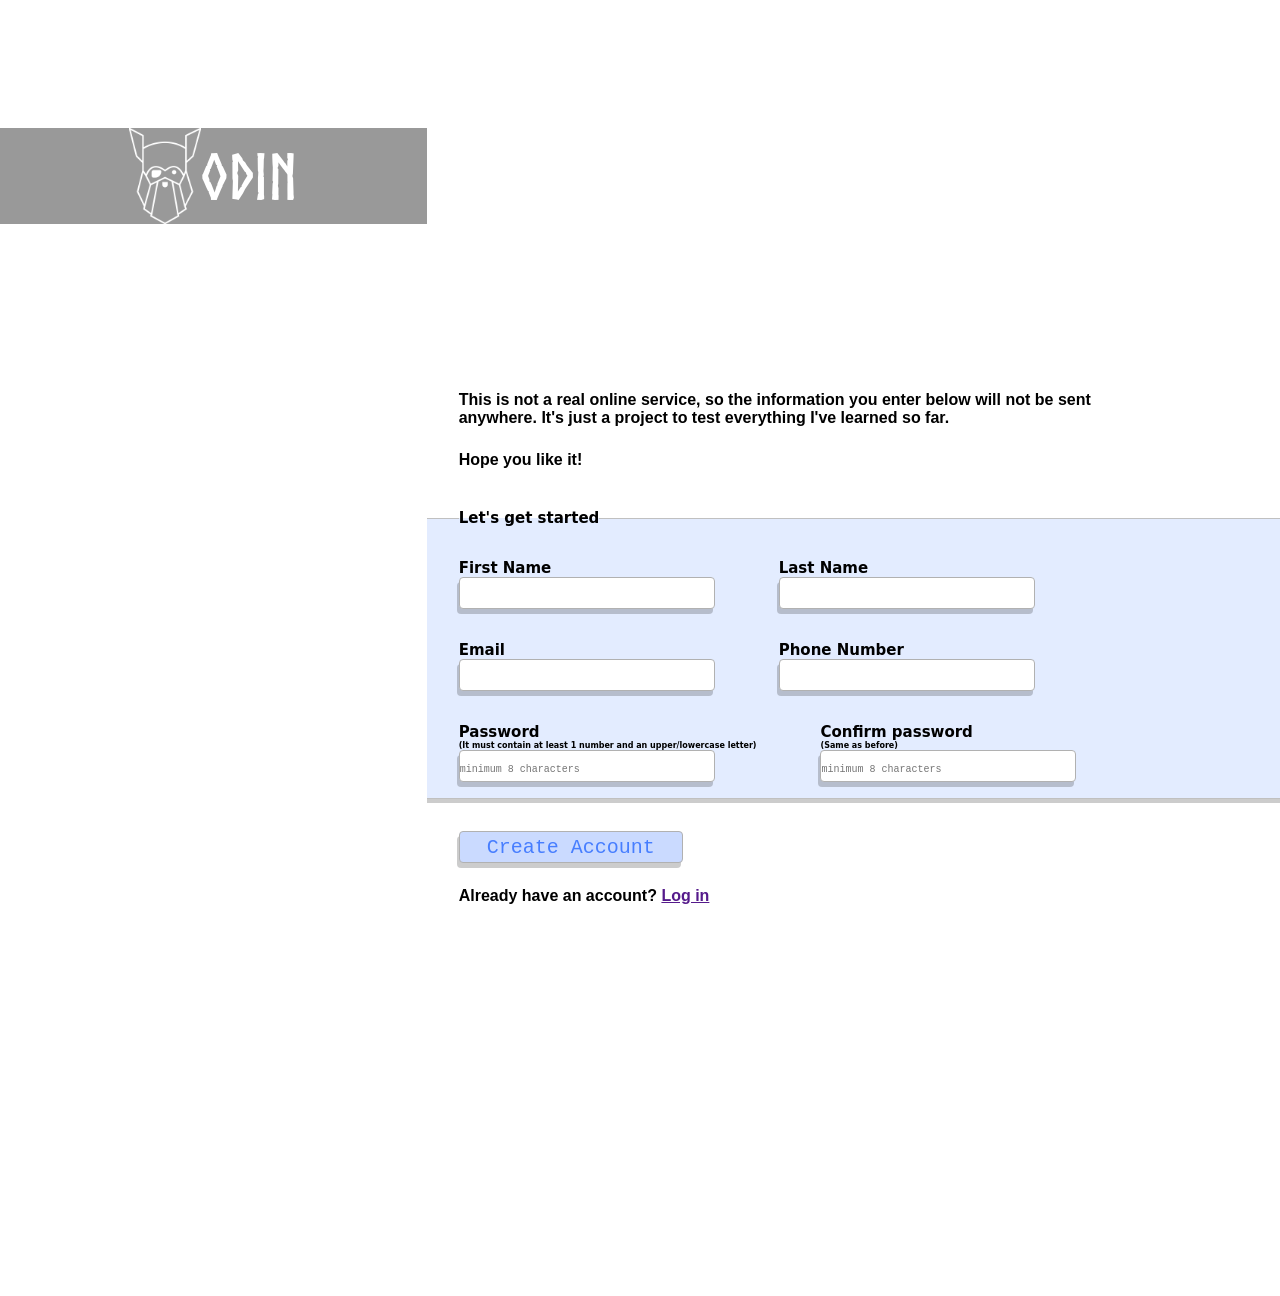
<file: index.html>
<!DOCTYPE html>
<html lang="en">
<head>
    <meta charset="UTF-8">
    <meta name="viewport" content="width=device-width, initial-scale=1.0">
    <link rel="stylesheet" href="style.css">
    <title>Document</title>
</head>
<body>
    <header>
        <div class="title">
            <img src="images/odin-lined.png" alt="odin-lined">
            <h1>ODIN</h1>
        </div>
        <div class="photo-owner">
            <h3>Photo by Yoksel Zok in Unsplash</h3>
        </div>
    </header>
    <form action="#" method="get">
        <div class="introduction">
            <p>This is not a real online service, so the 
                information you enter below will not be sent anywhere.
                It's just a project to test everything I've learned so far. 
            </p>
            <p>Hope you like it!</p>
        </div>
        <fieldset>
            <legend>Let's get started</legend>
            <div class="user-first-name">
                <label for="first-name">First Name</label>
                <input type="text" id="first-name" 
                name="user-first-name" required maxlength="20">
            </div>
            <div class="user-last-name">
                <label for="last-name">Last Name</label>
                <input type="text" id="last-name" 
                name="user-last-name" required maxlength="20">
            </div>
            <div class="user-email">
                <label for="email">Email</label>
                <input type="email" id="email" 
                name="user-email" required>
            </div>
            <div class="user-phone-num">
                <label for="phone-num">Phone Number</label>
                <input type="tel" id="phone-num" 
                name="user-phone-num" required>
            </div>
            <div class="user-password">
                <label for="password">Password <span>(It must contain at least 1 number and an upper/lowercase letter)</span></label>
                <input type="password" id="password" 
                name="user-password" 
                pattern="(?=.*\d)(?=.*[a-z])(?=.*[A-Z]).{8,}"
                placeholder="minimum 8 characters" required>
            </div>
            <div class="user-confirm-password">
                <label for="confirm-password">Confirm password<span>(Same as before)</span></label>
                <input type="password" id="confirm-password" 
                name="user-confirm-password"
                pattern="(?=.*\d)(?=.*[A-Z]).{8,}"
                placeholder="minimum 8 characters" required>
            </div>
        </fieldset>
        <div class="submit">
            <button type="submit">Create Account</button>
        </div>
        <div class="log-in">
            <p>Already have an account? <a href="">Log in</a></p>
        </div>
    </form>
</body>
</html>
</file>
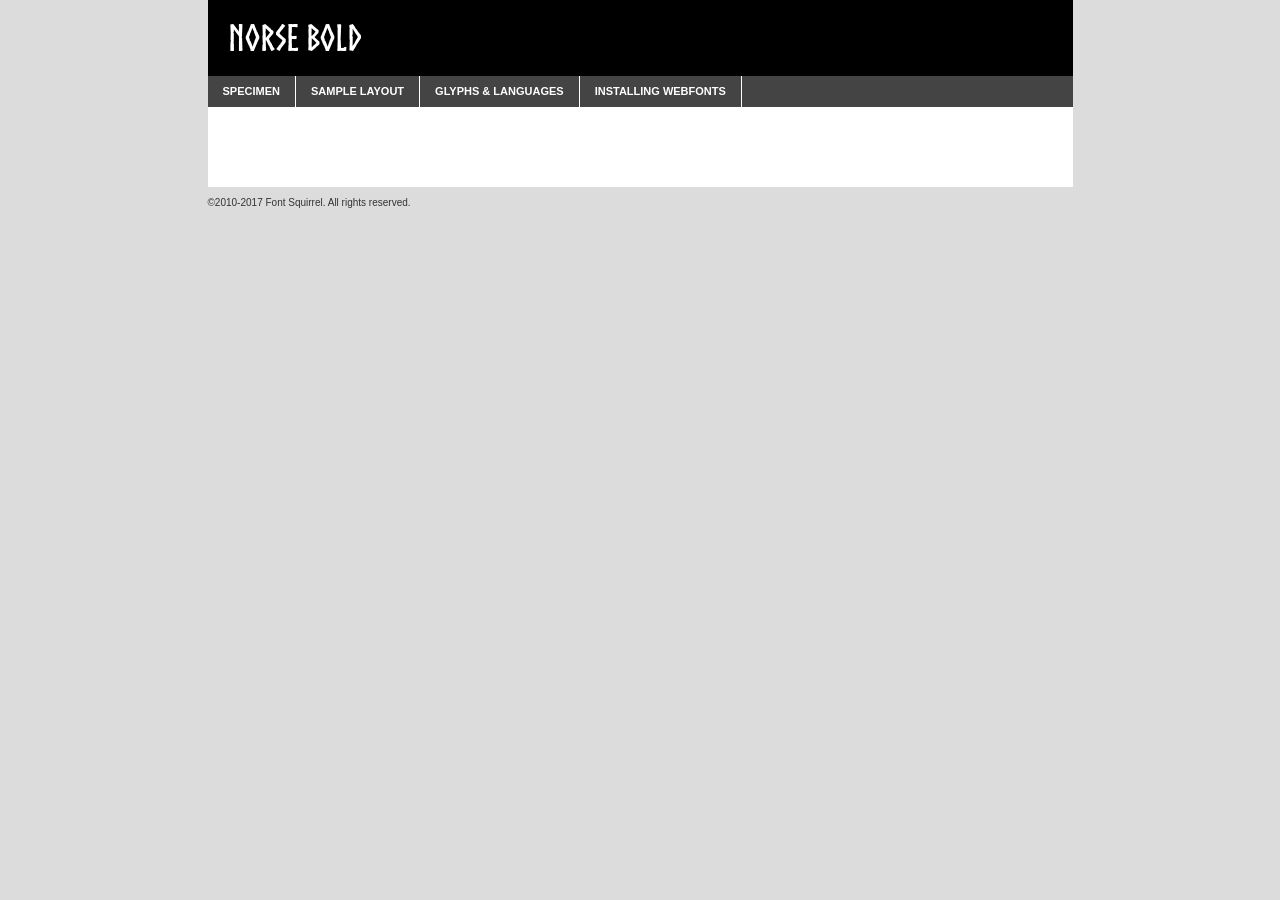
<file: fonts/norse-bold-kit/norse-bold-demo.html>
<!DOCTYPE html PUBLIC "-//W3C//DTD XHTML 1.0 Transitional//EN"
        "http://www.w3.org/TR/xhtml1/DTD/xhtml1-transitional.dtd">

<html xmlns="http://www.w3.org/1999/xhtml" xml:lang="en" lang="en">
<head>
    <meta http-equiv="Content-Type" content="text/html; charset=utf-8"/>
    <script src="http://ajax.googleapis.com/ajax/libs/jquery/1.7.2/jquery.min.js" type="text/javascript" charset="utf-8"></script>
    <script type="text/javascript">
		(function($) {
			$.fn.easyTabs = function(option) {
				var param = jQuery.extend({ fadeSpeed: 'fast', defaultContent: 1, activeClass: 'active' }, option);
				$(this).each(function() {
					var thisId = '#' + this.id;
					if ( param.defaultContent == '' )
					{
						param.defaultContent = 1;
					}
					if ( typeof param.defaultContent == 'number' )
					{
						var defaultTab = $(thisId + ' .tabs li:eq(' + (param.defaultContent - 1) + ') a').attr('href').substr(1);
					}
					else
					{
						var defaultTab = param.defaultContent;
					}
					$(thisId + ' .tabs li a').each(function() {
						var tabToHide = $(this).attr('href').substr(1);
						$('#' + tabToHide).addClass('easytabs-tab-content');
					});
					hideAll();
					changeContent(defaultTab);

					function hideAll() {$(thisId + ' .easytabs-tab-content').hide();}

					function changeContent(tabId)
					{
						hideAll();
						$(thisId + ' .tabs li').removeClass(param.activeClass);
						$(thisId + ' .tabs li a[href=#' + tabId + ']').closest('li').addClass(param.activeClass);
						if ( param.fadeSpeed != 'none' )
						{
							$(thisId + ' #' + tabId).fadeIn(param.fadeSpeed);
						}
						else
						{
							$(thisId + ' #' + tabId).show();
						}
					}

					$(thisId + ' .tabs li').click(function() {
						var tabId = $(this).find('a').attr('href').substr(1);
						changeContent(tabId);
						return false;
					});
				});
			}
		})(jQuery);
    </script>
    <link rel="stylesheet" href="specimen_files/specimen_stylesheet.css" type="text/css" charset="utf-8"/>
    <link rel="stylesheet" href="stylesheet.css" type="text/css" charset="utf-8"/>

    <style type="text/css">
        		body {
			font-family: 'norsebold';
        		}

            </style>

    <title>Norse Bold Specimen</title>


    <script type="text/javascript" charset="utf-8">
		$(document).ready(function() {
			$('#container').easyTabs({ defaultContent: 1 });
		});
    </script>
</head>

<body>
<div id="container">
    <div id="header">
		Norse Bold    </div>
    <ul class="tabs">
        <li><a href="#specimen">Specimen</a></li>
        <li><a href="#layout">Sample Layout</a></li>
		        <li><a href="#glyphs">Glyphs &amp; Languages</a></li>
        <li><a href="#installing">Installing Webfonts</a></li>

    </ul>

    <div id="main_content">


        <div id="specimen">

            <div class="section">
                <div class="grid12 firstcol">
                    <div class="huge">AaBb</div>
                </div>
            </div>

            <div class="section">
                <div class="glyph_range">A&#x200B;B&#x200b;C&#x200b;D&#x200b;E&#x200b;F&#x200b;G&#x200b;H&#x200b;I&#x200b;J&#x200b;K&#x200b;L&#x200b;M&#x200b;N&#x200b;O&#x200b;P&#x200b;Q&#x200b;R&#x200b;S&#x200b;T&#x200b;U&#x200b;V&#x200b;W&#x200b;X&#x200b;Y&#x200b;Z&#x200b;a&#x200b;b&#x200b;c&#x200b;d&#x200b;e&#x200b;f&#x200b;g&#x200b;h&#x200b;i&#x200b;j&#x200b;k&#x200b;l&#x200b;m&#x200b;n&#x200b;o&#x200b;p&#x200b;q&#x200b;r&#x200b;s&#x200b;t&#x200b;u&#x200b;v&#x200b;w&#x200b;x&#x200b;y&#x200b;z&#x200b;1&#x200b;2&#x200b;3&#x200b;4&#x200b;5&#x200b;6&#x200b;7&#x200b;8&#x200b;9&#x200b;0&#x200b;&amp;&#x200b;.&#x200b;,&#x200b;?&#x200b;!&#x200b;&#64;&#x200b;(&#x200b;)&#x200b;#&#x200b;$&#x200b;%&#x200b;*&#x200b;+&#x200b;-&#x200b;=&#x200b;:&#x200b;;</div>
            </div>
            <div class="section">
                <div class="grid12 firstcol">
                    <table class="sample_table">
                        <tr>
                            <td>10</td>
                            <td class="size10">abcdefghijklmnopqrstuvwxyzABCDEFGHIJKLMNOPQRSTUVWXYZ0123456789abcdefghijklmnopqrstuvwxyzABCDEFGHIJKLMNOPQRSTUVWXYZ0123456789abcdefghijklmnopqrstuvwxyzABCDEFGHIJKLMNOPQRSTUVWXYZ</td>
                        </tr>
                        <tr>
                            <td>11</td>
                            <td class="size11">abcdefghijklmnopqrstuvwxyzABCDEFGHIJKLMNOPQRSTUVWXYZ0123456789abcdefghijklmnopqrstuvwxyzABCDEFGHIJKLMNOPQRSTUVWXYZ0123456789abcdefghijklmnopqrstuvwxyzABCDEFGHIJKLMNOPQRSTUVWXYZ</td>
                        </tr>
                        <tr>
                            <td>12</td>
                            <td class="size12">abcdefghijklmnopqrstuvwxyzABCDEFGHIJKLMNOPQRSTUVWXYZ0123456789abcdefghijklmnopqrstuvwxyzABCDEFGHIJKLMNOPQRSTUVWXYZ0123456789abcdefghijklmnopqrstuvwxyzABCDEFGHIJKLMNOPQRSTUVWXYZ</td>
                        </tr>
                        <tr>
                            <td>13</td>
                            <td class="size13">abcdefghijklmnopqrstuvwxyzABCDEFGHIJKLMNOPQRSTUVWXYZ0123456789abcdefghijklmnopqrstuvwxyzABCDEFGHIJKLMNOPQRSTUVWXYZ0123456789abcdefghijklmnopqrstuvwxyzABCDEFGHIJKLMNOPQRSTUVWXYZ</td>
                        </tr>
                        <tr>
                            <td>14</td>
                            <td class="size14">abcdefghijklmnopqrstuvwxyzABCDEFGHIJKLMNOPQRSTUVWXYZ0123456789abcdefghijklmnopqrstuvwxyzABCDEFGHIJKLMNOPQRSTUVWXYZ0123456789abcdefghijklmnopqrstuvwxyzABCDEFGHIJKLMNOPQRSTUVWXYZ</td>
                        </tr>
                        <tr>
                            <td>16</td>
                            <td class="size16">abcdefghijklmnopqrstuvwxyzABCDEFGHIJKLMNOPQRSTUVWXYZ0123456789abcdefghijklmnopqrstuvwxyzABCDEFGHIJKLMNOPQRSTUVWXYZ</td>
                        </tr>
                        <tr>
                            <td>18</td>
                            <td class="size18">abcdefghijklmnopqrstuvwxyzABCDEFGHIJKLMNOPQRSTUVWXYZ0123456789abcdefghijklmnopqrstuvwxyzABCDEFGHIJKLMNOPQRSTUVWXYZ</td>
                        </tr>
                        <tr>
                            <td>20</td>
                            <td class="size20">abcdefghijklmnopqrstuvwxyzABCDEFGHIJKLMNOPQRSTUVWXYZ0123456789abcdefghijklmnopqrstuvwxyzABCDEFGHIJKLMNOPQRSTUVWXYZ</td>
                        </tr>
                        <tr>
                            <td>24</td>
                            <td class="size24">abcdefghijklmnopqrstuvwxyzABCDEFGHIJKLMNOPQRSTUVWXYZ0123456789abcdefghijklmnopqrstuvwxyzABCDEFGHIJKLMNOPQRSTUVWXYZ</td>
                        </tr>
                        <tr>
                            <td>30</td>
                            <td class="size30">abcdefghijklmnopqrstuvwxyzABCDEFGHIJKLMNOPQRSTUVWXYZ0123456789abcdefghijklmnopqrstuvwxyzABCDEFGHIJKLMNOPQRSTUVWXYZ</td>
                        </tr>
                        <tr>
                            <td>36</td>
                            <td class="size36">abcdefghijklmnopqrstuvwxyzABCDEFGHIJKLMNOPQRSTUVWXYZ0123456789abcdefghijklmnopqrstuvwxyzABCDEFGHIJKLMNOPQRSTUVWXYZ</td>
                        </tr>
                        <tr>
                            <td>48</td>
                            <td class="size48">abcdefghijklmnopqrstuvwxyzABCDEFGHIJKLMNOPQRSTUVWXYZ0123456789abcdefghijklmnopqrstuvwxyzABCDEFGHIJKLMNOPQRSTUVWXYZ</td>
                        </tr>
                        <tr>
                            <td>60</td>
                            <td class="size60">abcdefghijklmnopqrstuvwxyzABCDEFGHIJKLMNOPQRSTUVWXYZ0123456789abcdefghijklmnopqrstuvwxyzABCDEFGHIJKLMNOPQRSTUVWXYZ</td>
                        </tr>
                        <tr>
                            <td>72</td>
                            <td class="size72">abcdefghijklmnopqrstuvwxyzABCDEFGHIJKLMNOPQRSTUVWXYZ0123456789abcdefghijklmnopqrstuvwxyzABCDEFGHIJKLMNOPQRSTUVWXYZ</td>
                        </tr>
                        <tr>
                            <td>90</td>
                            <td class="size90">abcdefghijklmnopqrstuvwxyzABCDEFGHIJKLMNOPQRSTUVWXYZ0123456789abcdefghijklmnopqrstuvwxyzABCDEFGHIJKLMNOPQRSTUVWXYZ</td>
                        </tr>
                    </table>

                </div>

            </div>


            <div class="section" id="bodycomparison">


                <div id="xheight">
                    <div class="fontbody">&#x25FC;&#x25FC;&#x25FC;&#x25FC;&#x25FC;&#x25FC;&#x25FC;&#x25FC;&#x25FC;&#x25FC;&#x25FC;&#x25FC;&#x25FC;&#x25FC;&#x25FC;&#x25FC;&#x25FC;&#x25FC;&#x25FC;&#x25FC;&#x25FC;&#x25FC;&#x25FC;&#x25FC;&#x25FC;&#x25FC;&#x25FC;&#x25FC;&#x25FC;&#x25FC;&#x25FC;&#x25FC;&#x25FC;&#x25FC;&#x25FC;&#x25FC;&#x25FC;&#x25FC;&#x25FC;&#x25FC;&#x25FC;&#x25FC;&#x25FC;&#x25FC;&#x25FC;&#x25FC;&#x25FC;&#x25FC;&#x25FC;&#x25FC;&#x25FC;&#x25FC;&#x25FC;&#x25FC;&#x25FC;&#x25FC;&#x25FC;&#x25FC;&#x25FC;&#x25FC;&#x25FC;&#x25FC;&#x25FC;&#x25FC;&#x25FC;&#x25FC;&#x25FC;&#x25FC;&#x25FC;&#x25FC;&#x25FC;&#x25FC;&#x25FC;&#x25FC;&#x25FC;&#x25FC;&#x25FC;&#x25FC;&#x25FC;&#x25FC;&#x25FC;&#x25FC;&#x25FC;&#x25FC;&#x25FC;&#x25FC;&#x25FC;&#x25FC;&#x25FC;&#x25FC;&#x25FC;&#x25FC;&#x25FC;&#x25FC;&#x25FC;&#x25FC;&#x25FC;&#x25FC;&#x25FC;body</div>
                    <div class="arialbody">body</div>
                    <div class="verdanabody">body</div>
                    <div class="georgiabody">body</div>
                </div>
                <div class="fontbody" style="z-index:1">
                    body<span>Norse Bold</span>
                </div>
                <div class="arialbody" style="z-index:1">
                    body<span>Arial</span>
                </div>
                <div class="verdanabody" style="z-index:1">
                    body<span>Verdana</span>
                </div>
                <div class="georgiabody" style="z-index:1">
                    body<span>Georgia</span>
                </div>


            </div>


            <div class="section psample psample_row1" id="">

                <div class="grid2 firstcol">
                    <p class="size10"><span>10.</span>Aenean lacinia bibendum nulla sed consectetur. Fusce dapibus, tellus ac cursus commodo, tortor mauris condimentum nibh, ut fermentum massa justo sit amet risus. Nullam id dolor id nibh ultricies vehicula ut id elit. Cum sociis natoque penatibus et magnis dis parturient montes, nascetur ridiculus mus. Nulla vitae elit libero, a pharetra augue.</p>

                </div>
                <div class="grid3">
                    <p class="size11"><span>11.</span>Aenean lacinia bibendum nulla sed consectetur. Fusce dapibus, tellus ac cursus commodo, tortor mauris condimentum nibh, ut fermentum massa justo sit amet risus. Nullam id dolor id nibh ultricies vehicula ut id elit. Cum sociis natoque penatibus et magnis dis parturient montes, nascetur ridiculus mus. Nulla vitae elit libero, a pharetra augue.</p>

                </div>
                <div class="grid3">
                    <p class="size12"><span>12.</span>Aenean lacinia bibendum nulla sed consectetur. Fusce dapibus, tellus ac cursus commodo, tortor mauris condimentum nibh, ut fermentum massa justo sit amet risus. Nullam id dolor id nibh ultricies vehicula ut id elit. Cum sociis natoque penatibus et magnis dis parturient montes, nascetur ridiculus mus. Nulla vitae elit libero, a pharetra augue.</p>

                </div>
                <div class="grid4">
                    <p class="size13"><span>13.</span>Aenean lacinia bibendum nulla sed consectetur. Fusce dapibus, tellus ac cursus commodo, tortor mauris condimentum nibh, ut fermentum massa justo sit amet risus. Nullam id dolor id nibh ultricies vehicula ut id elit. Cum sociis natoque penatibus et magnis dis parturient montes, nascetur ridiculus mus. Nulla vitae elit libero, a pharetra augue.</p>

                </div>
                <div class="white_blend"></div>

            </div>
            <div class="section psample psample_row2" id="">
                <div class="grid3 firstcol">
                    <p class="size14"><span>14.</span>Aenean lacinia bibendum nulla sed consectetur. Fusce dapibus, tellus ac cursus commodo, tortor mauris condimentum nibh, ut fermentum massa justo sit amet risus. Nullam id dolor id nibh ultricies vehicula ut id elit. Cum sociis natoque penatibus et magnis dis parturient montes, nascetur ridiculus mus. Nulla vitae elit libero, a pharetra augue.</p>

                </div>
                <div class="grid4">
                    <p class="size16"><span>16.</span>Aenean lacinia bibendum nulla sed consectetur. Fusce dapibus, tellus ac cursus commodo, tortor mauris condimentum nibh, ut fermentum massa justo sit amet risus. Nullam id dolor id nibh ultricies vehicula ut id elit. Cum sociis natoque penatibus et magnis dis parturient montes, nascetur ridiculus mus. Nulla vitae elit libero, a pharetra augue.</p>

                </div>
                <div class="grid5">
                    <p class="size18"><span>18.</span>Aenean lacinia bibendum nulla sed consectetur. Fusce dapibus, tellus ac cursus commodo, tortor mauris condimentum nibh, ut fermentum massa justo sit amet risus. Nullam id dolor id nibh ultricies vehicula ut id elit. Cum sociis natoque penatibus et magnis dis parturient montes, nascetur ridiculus mus. Nulla vitae elit libero, a pharetra augue.</p>

                </div>

                <div class="white_blend"></div>

            </div>

            <div class="section psample psample_row3" id="">
                <div class="grid5 firstcol">
                    <p class="size20"><span>20.</span>Aenean lacinia bibendum nulla sed consectetur. Fusce dapibus, tellus ac cursus commodo, tortor mauris condimentum nibh, ut fermentum massa justo sit amet risus. Nullam id dolor id nibh ultricies vehicula ut id elit. Cum sociis natoque penatibus et magnis dis parturient montes, nascetur ridiculus mus. Nulla vitae elit libero, a pharetra augue.</p>
                </div>
                <div class="grid7">
                    <p class="size24"><span>24.</span>Aenean lacinia bibendum nulla sed consectetur. Fusce dapibus, tellus ac cursus commodo, tortor mauris condimentum nibh, ut fermentum massa justo sit amet risus. Nullam id dolor id nibh ultricies vehicula ut id elit. Cum sociis natoque penatibus et magnis dis parturient montes, nascetur ridiculus mus. Nulla vitae elit libero, a pharetra augue.</p>
                </div>

                <div class="white_blend"></div>

            </div>

            <div class="section psample psample_row4" id="">
                <div class="grid12 firstcol">
                    <p class="size30"><span>30.</span>Aenean lacinia bibendum nulla sed consectetur. Fusce dapibus, tellus ac cursus commodo, tortor mauris condimentum nibh, ut fermentum massa justo sit amet risus. Nullam id dolor id nibh ultricies vehicula ut id elit. Cum sociis natoque penatibus et magnis dis parturient montes, nascetur ridiculus mus. Nulla vitae elit libero, a pharetra augue.</p>
                </div>
                <div class="white_blend"></div>

            </div>


            <div class="section psample psample_row1 fullreverse">
                <div class="grid2 firstcol">
                    <p class="size10"><span>10.</span>Aenean lacinia bibendum nulla sed consectetur. Fusce dapibus, tellus ac cursus commodo, tortor mauris condimentum nibh, ut fermentum massa justo sit amet risus. Nullam id dolor id nibh ultricies vehicula ut id elit. Cum sociis natoque penatibus et magnis dis parturient montes, nascetur ridiculus mus. Nulla vitae elit libero, a pharetra augue.</p>

                </div>
                <div class="grid3">
                    <p class="size11"><span>11.</span>Aenean lacinia bibendum nulla sed consectetur. Fusce dapibus, tellus ac cursus commodo, tortor mauris condimentum nibh, ut fermentum massa justo sit amet risus. Nullam id dolor id nibh ultricies vehicula ut id elit. Cum sociis natoque penatibus et magnis dis parturient montes, nascetur ridiculus mus. Nulla vitae elit libero, a pharetra augue.</p>

                </div>
                <div class="grid3">
                    <p class="size12"><span>12.</span>Aenean lacinia bibendum nulla sed consectetur. Fusce dapibus, tellus ac cursus commodo, tortor mauris condimentum nibh, ut fermentum massa justo sit amet risus. Nullam id dolor id nibh ultricies vehicula ut id elit. Cum sociis natoque penatibus et magnis dis parturient montes, nascetur ridiculus mus. Nulla vitae elit libero, a pharetra augue.</p>

                </div>
                <div class="grid4">
                    <p class="size13"><span>13.</span>Aenean lacinia bibendum nulla sed consectetur. Fusce dapibus, tellus ac cursus commodo, tortor mauris condimentum nibh, ut fermentum massa justo sit amet risus. Nullam id dolor id nibh ultricies vehicula ut id elit. Cum sociis natoque penatibus et magnis dis parturient montes, nascetur ridiculus mus. Nulla vitae elit libero, a pharetra augue.</p>

                </div>
                <div class="black_blend"></div>

            </div>

            <div class="section psample psample_row2 fullreverse">
                <div class="grid3 firstcol">
                    <p class="size14"><span>14.</span>Aenean lacinia bibendum nulla sed consectetur. Fusce dapibus, tellus ac cursus commodo, tortor mauris condimentum nibh, ut fermentum massa justo sit amet risus. Nullam id dolor id nibh ultricies vehicula ut id elit. Cum sociis natoque penatibus et magnis dis parturient montes, nascetur ridiculus mus. Nulla vitae elit libero, a pharetra augue.</p>

                </div>
                <div class="grid4">
                    <p class="size16"><span>16.</span>Aenean lacinia bibendum nulla sed consectetur. Fusce dapibus, tellus ac cursus commodo, tortor mauris condimentum nibh, ut fermentum massa justo sit amet risus. Nullam id dolor id nibh ultricies vehicula ut id elit. Cum sociis natoque penatibus et magnis dis parturient montes, nascetur ridiculus mus. Nulla vitae elit libero, a pharetra augue.</p>

                </div>
                <div class="grid5">
                    <p class="size18"><span>18.</span>Aenean lacinia bibendum nulla sed consectetur. Fusce dapibus, tellus ac cursus commodo, tortor mauris condimentum nibh, ut fermentum massa justo sit amet risus. Nullam id dolor id nibh ultricies vehicula ut id elit. Cum sociis natoque penatibus et magnis dis parturient montes, nascetur ridiculus mus. Nulla vitae elit libero, a pharetra augue.</p>

                </div>
                <div class="black_blend"></div>

            </div>

            <div class="section psample fullreverse psample_row3" id="">
                <div class="grid5 firstcol">
                    <p class="size20"><span>20.</span>Aenean lacinia bibendum nulla sed consectetur. Fusce dapibus, tellus ac cursus commodo, tortor mauris condimentum nibh, ut fermentum massa justo sit amet risus. Nullam id dolor id nibh ultricies vehicula ut id elit. Cum sociis natoque penatibus et magnis dis parturient montes, nascetur ridiculus mus. Nulla vitae elit libero, a pharetra augue.</p>
                </div>
                <div class="grid7">
                    <p class="size24"><span>24.</span>Aenean lacinia bibendum nulla sed consectetur. Fusce dapibus, tellus ac cursus commodo, tortor mauris condimentum nibh, ut fermentum massa justo sit amet risus. Nullam id dolor id nibh ultricies vehicula ut id elit. Cum sociis natoque penatibus et magnis dis parturient montes, nascetur ridiculus mus. Nulla vitae elit libero, a pharetra augue.</p>
                </div>

                <div class="black_blend"></div>

            </div>

            <div class="section psample fullreverse psample_row4" id="" style="border-bottom: 20px #000 solid;">
                <div class="grid12 firstcol">
                    <p class="size30"><span>30.</span>Aenean lacinia bibendum nulla sed consectetur. Fusce dapibus, tellus ac cursus commodo, tortor mauris condimentum nibh, ut fermentum massa justo sit amet risus. Nullam id dolor id nibh ultricies vehicula ut id elit. Cum sociis natoque penatibus et magnis dis parturient montes, nascetur ridiculus mus. Nulla vitae elit libero, a pharetra augue.</p>
                </div>
                <div class="black_blend"></div>

            </div>


        </div>

        <div id="layout">

            <div class="section">

                <div class="grid12 firstcol">
                    <h1>Lorem Ipsum Dolor</h1>
                    <h2>Etiam porta sem malesuada magna mollis euismod</h2>

                    <p class="byline">By <a href="#link">Aenean Lacinia</a></p>
                </div>
            </div>
            <div class="section">
                <div class="grid8 firstcol">
                    <p class="large">Donec sed odio dui. Morbi leo risus, porta ac consectetur ac, vestibulum at eros. Fusce dapibus, tellus ac cursus commodo, tortor mauris condimentum nibh, ut fermentum massa justo sit amet risus. </p>


                    <h3>Pellentesque ornare sem</h3>

                    <p>Maecenas sed diam eget risus varius blandit sit amet non magna. Maecenas faucibus mollis interdum. Donec ullamcorper nulla non metus auctor fringilla. Nullam id dolor id nibh ultricies vehicula ut id elit. Nullam id dolor id nibh ultricies vehicula ut id elit. </p>

                    <p>Aenean eu leo quam. Pellentesque ornare sem lacinia quam venenatis vestibulum. Lorem ipsum dolor sit amet, consectetur adipiscing elit. Cum sociis natoque penatibus et magnis dis parturient montes, nascetur ridiculus mus. </p>

                    <p>Nulla vitae elit libero, a pharetra augue. Praesent commodo cursus magna, vel scelerisque nisl consectetur et. Aenean lacinia bibendum nulla sed consectetur. </p>

                    <p>Nullam quis risus eget urna mollis ornare vel eu leo. Nullam quis risus eget urna mollis ornare vel eu leo. Maecenas sed diam eget risus varius blandit sit amet non magna. Donec ullamcorper nulla non metus auctor fringilla. </p>

                    <h3>Cras mattis consectetur</h3>

                    <p>Aenean eu leo quam. Pellentesque ornare sem lacinia quam venenatis vestibulum. Aenean lacinia bibendum nulla sed consectetur. Integer posuere erat a ante venenatis dapibus posuere velit aliquet. Cras mattis consectetur purus sit amet fermentum. </p>

                    <p>Nullam id dolor id nibh ultricies vehicula ut id elit. Nullam quis risus eget urna mollis ornare vel eu leo. Cras mattis consectetur purus sit amet fermentum.</p>
                </div>

                <div class="grid4 sidebar">

                    <div class="box reverse">
                        <p class="last">Nullam quis risus eget urna mollis ornare vel eu leo. Donec ullamcorper nulla non metus auctor fringilla. Cras mattis consectetur purus sit amet fermentum. Sed posuere consectetur est at lobortis. Lorem ipsum dolor sit amet, consectetur adipiscing elit. </p>
                    </div>

                    <p class="caption">Maecenas sed diam eget risus varius.</p>

                    <p>Vestibulum id ligula porta felis euismod semper. Integer posuere erat a ante venenatis dapibus posuere velit aliquet. Vestibulum id ligula porta felis euismod semper. Sed posuere consectetur est at lobortis. Maecenas sed diam eget risus varius blandit sit amet non magna. Fusce dapibus, tellus ac cursus commodo, tortor mauris condimentum nibh, ut fermentum massa justo sit amet risus. </p>


                    <p>Duis mollis, est non commodo luctus, nisi erat porttitor ligula, eget lacinia odio sem nec elit. Aenean lacinia bibendum nulla sed consectetur. Vivamus sagittis lacus vel augue laoreet rutrum faucibus dolor auctor. Aenean lacinia bibendum nulla sed consectetur. Nullam quis risus eget urna mollis ornare vel eu leo. </p>

                    <p>Praesent commodo cursus magna, vel scelerisque nisl consectetur et. Donec ullamcorper nulla non metus auctor fringilla. Maecenas faucibus mollis interdum. Fusce dapibus, tellus ac cursus commodo, tortor mauris condimentum nibh, ut fermentum massa justo sit amet risus. </p>

                </div>
            </div>

        </div>


		

        <div id="glyphs">
            <div class="section">
                <div class="grid12 firstcol">

                    <h1>Language Support</h1>
                    <p>The subset of Norse Bold in this kit supports the following languages:<br/>

						Albanian, Basque, Breton, Chamorro, Danish, Dutch, English, Faroese, Finnish, French, Frisian, Galician, German, Icelandic, Italian, Malagasy, Norwegian, Portuguese, Spanish, Alsatian, Aragonese, Arapaho, Arrernte, Asturian, Aymara, Bislama, Cebuano, Corsican, Fijian, French_creole, Genoese, Gilbertese, Greenlandic, Haitian_creole, Hiligaynon, Hmong, Hopi, Ibanag, Iloko_ilokano, Indonesian, Interglossa_glosa, Interlingua, Irish_gaelic, Jerriais, Lojban, Lombard, Luxembourgeois, Manx, Mohawk, Norfolk_pitcairnese, Occitan, Oromo, Pangasinan, Papiamento, Piedmontese, Potawatomi, Rhaeto-romance, Romansh, Rotokas, Sami_lule, Samoan, Sardinian, Scots_gaelic, Seychelles_creole, Shona, Sicilian, Somali, Southern_ndebele, Swahili, Swati_swazi, Tagalog_filipino_pilipino, Tetum, Tok_pisin, Uyghur_latinized, Volapuk, Walloon, Warlpiri, Xhosa, Yapese, Zulu, Latinbasic, Ubasic, Demo                    </p>
                    <h1>Glyph Chart</h1>
                    <p>The subset of Norse Bold in this kit includes all the glyphs listed below. Unicode entities are included above each glyph to help you insert individual characters into your layout.</p>
                    <div id="glyph_chart">

																																	                                <div><p>&amp;#13;</p>&#13;</div>
																				                                <div><p>&amp;#32;</p>&#32;</div>
																				                                <div><p>&amp;#33;</p>&#33;</div>
																				                                <div><p>&amp;#34;</p>&#34;</div>
																				                                <div><p>&amp;#35;</p>&#35;</div>
																				                                <div><p>&amp;#36;</p>&#36;</div>
																				                                <div><p>&amp;#37;</p>&#37;</div>
																				                                <div><p>&amp;#38;</p>&#38;</div>
																				                                <div><p>&amp;#39;</p>&#39;</div>
																				                                <div><p>&amp;#40;</p>&#40;</div>
																				                                <div><p>&amp;#41;</p>&#41;</div>
																				                                <div><p>&amp;#42;</p>&#42;</div>
																				                                <div><p>&amp;#43;</p>&#43;</div>
																				                                <div><p>&amp;#44;</p>&#44;</div>
																				                                <div><p>&amp;#45;</p>&#45;</div>
																				                                <div><p>&amp;#46;</p>&#46;</div>
																				                                <div><p>&amp;#47;</p>&#47;</div>
																				                                <div><p>&amp;#48;</p>&#48;</div>
																				                                <div><p>&amp;#49;</p>&#49;</div>
																				                                <div><p>&amp;#50;</p>&#50;</div>
																				                                <div><p>&amp;#51;</p>&#51;</div>
																				                                <div><p>&amp;#52;</p>&#52;</div>
																				                                <div><p>&amp;#53;</p>&#53;</div>
																				                                <div><p>&amp;#54;</p>&#54;</div>
																				                                <div><p>&amp;#55;</p>&#55;</div>
																				                                <div><p>&amp;#56;</p>&#56;</div>
																				                                <div><p>&amp;#57;</p>&#57;</div>
																				                                <div><p>&amp;#58;</p>&#58;</div>
																				                                <div><p>&amp;#59;</p>&#59;</div>
																				                                <div><p>&amp;#60;</p>&#60;</div>
																				                                <div><p>&amp;#61;</p>&#61;</div>
																				                                <div><p>&amp;#62;</p>&#62;</div>
																				                                <div><p>&amp;#63;</p>&#63;</div>
																				                                <div><p>&amp;#64;</p>&#64;</div>
																				                                <div><p>&amp;#65;</p>&#65;</div>
																				                                <div><p>&amp;#66;</p>&#66;</div>
																				                                <div><p>&amp;#67;</p>&#67;</div>
																				                                <div><p>&amp;#68;</p>&#68;</div>
																				                                <div><p>&amp;#69;</p>&#69;</div>
																				                                <div><p>&amp;#70;</p>&#70;</div>
																				                                <div><p>&amp;#71;</p>&#71;</div>
																				                                <div><p>&amp;#72;</p>&#72;</div>
																				                                <div><p>&amp;#73;</p>&#73;</div>
																				                                <div><p>&amp;#74;</p>&#74;</div>
																				                                <div><p>&amp;#75;</p>&#75;</div>
																				                                <div><p>&amp;#76;</p>&#76;</div>
																				                                <div><p>&amp;#77;</p>&#77;</div>
																				                                <div><p>&amp;#78;</p>&#78;</div>
																				                                <div><p>&amp;#79;</p>&#79;</div>
																				                                <div><p>&amp;#80;</p>&#80;</div>
																				                                <div><p>&amp;#81;</p>&#81;</div>
																				                                <div><p>&amp;#82;</p>&#82;</div>
																				                                <div><p>&amp;#83;</p>&#83;</div>
																				                                <div><p>&amp;#84;</p>&#84;</div>
																				                                <div><p>&amp;#85;</p>&#85;</div>
																				                                <div><p>&amp;#86;</p>&#86;</div>
																				                                <div><p>&amp;#87;</p>&#87;</div>
																				                                <div><p>&amp;#88;</p>&#88;</div>
																				                                <div><p>&amp;#89;</p>&#89;</div>
																				                                <div><p>&amp;#90;</p>&#90;</div>
																				                                <div><p>&amp;#91;</p>&#91;</div>
																				                                <div><p>&amp;#92;</p>&#92;</div>
																				                                <div><p>&amp;#93;</p>&#93;</div>
																				                                <div><p>&amp;#94;</p>&#94;</div>
																				                                <div><p>&amp;#95;</p>&#95;</div>
																				                                <div><p>&amp;#96;</p>&#96;</div>
																				                                <div><p>&amp;#97;</p>&#97;</div>
																				                                <div><p>&amp;#98;</p>&#98;</div>
																				                                <div><p>&amp;#99;</p>&#99;</div>
																				                                <div><p>&amp;#100;</p>&#100;</div>
																				                                <div><p>&amp;#101;</p>&#101;</div>
																				                                <div><p>&amp;#102;</p>&#102;</div>
																				                                <div><p>&amp;#103;</p>&#103;</div>
																				                                <div><p>&amp;#104;</p>&#104;</div>
																				                                <div><p>&amp;#105;</p>&#105;</div>
																				                                <div><p>&amp;#106;</p>&#106;</div>
																				                                <div><p>&amp;#107;</p>&#107;</div>
																				                                <div><p>&amp;#108;</p>&#108;</div>
																				                                <div><p>&amp;#109;</p>&#109;</div>
																				                                <div><p>&amp;#110;</p>&#110;</div>
																				                                <div><p>&amp;#111;</p>&#111;</div>
																				                                <div><p>&amp;#112;</p>&#112;</div>
																				                                <div><p>&amp;#113;</p>&#113;</div>
																				                                <div><p>&amp;#114;</p>&#114;</div>
																				                                <div><p>&amp;#115;</p>&#115;</div>
																				                                <div><p>&amp;#116;</p>&#116;</div>
																				                                <div><p>&amp;#117;</p>&#117;</div>
																				                                <div><p>&amp;#118;</p>&#118;</div>
																				                                <div><p>&amp;#119;</p>&#119;</div>
																				                                <div><p>&amp;#120;</p>&#120;</div>
																				                                <div><p>&amp;#121;</p>&#121;</div>
																				                                <div><p>&amp;#122;</p>&#122;</div>
																				                                <div><p>&amp;#123;</p>&#123;</div>
																				                                <div><p>&amp;#124;</p>&#124;</div>
																				                                <div><p>&amp;#125;</p>&#125;</div>
																				                                <div><p>&amp;#126;</p>&#126;</div>
																				                                <div><p>&amp;#160;</p>&#160;</div>
																				                                <div><p>&amp;#161;</p>&#161;</div>
																				                                <div><p>&amp;#162;</p>&#162;</div>
																				                                <div><p>&amp;#163;</p>&#163;</div>
																				                                <div><p>&amp;#164;</p>&#164;</div>
																				                                <div><p>&amp;#165;</p>&#165;</div>
																				                                <div><p>&amp;#166;</p>&#166;</div>
																				                                <div><p>&amp;#167;</p>&#167;</div>
																				                                <div><p>&amp;#168;</p>&#168;</div>
																				                                <div><p>&amp;#169;</p>&#169;</div>
																				                                <div><p>&amp;#170;</p>&#170;</div>
																				                                <div><p>&amp;#171;</p>&#171;</div>
																				                                <div><p>&amp;#172;</p>&#172;</div>
																				                                <div><p>&amp;#173;</p>&#173;</div>
																				                                <div><p>&amp;#174;</p>&#174;</div>
																				                                <div><p>&amp;#176;</p>&#176;</div>
																				                                <div><p>&amp;#177;</p>&#177;</div>
																				                                <div><p>&amp;#178;</p>&#178;</div>
																				                                <div><p>&amp;#179;</p>&#179;</div>
																				                                <div><p>&amp;#180;</p>&#180;</div>
																				                                <div><p>&amp;#181;</p>&#181;</div>
																				                                <div><p>&amp;#182;</p>&#182;</div>
																				                                <div><p>&amp;#183;</p>&#183;</div>
																				                                <div><p>&amp;#184;</p>&#184;</div>
																				                                <div><p>&amp;#185;</p>&#185;</div>
																				                                <div><p>&amp;#186;</p>&#186;</div>
																				                                <div><p>&amp;#187;</p>&#187;</div>
																				                                <div><p>&amp;#188;</p>&#188;</div>
																				                                <div><p>&amp;#189;</p>&#189;</div>
																				                                <div><p>&amp;#190;</p>&#190;</div>
																				                                <div><p>&amp;#191;</p>&#191;</div>
																				                                <div><p>&amp;#192;</p>&#192;</div>
																				                                <div><p>&amp;#193;</p>&#193;</div>
																				                                <div><p>&amp;#194;</p>&#194;</div>
																				                                <div><p>&amp;#195;</p>&#195;</div>
																				                                <div><p>&amp;#196;</p>&#196;</div>
																				                                <div><p>&amp;#197;</p>&#197;</div>
																				                                <div><p>&amp;#198;</p>&#198;</div>
																				                                <div><p>&amp;#199;</p>&#199;</div>
																				                                <div><p>&amp;#200;</p>&#200;</div>
																				                                <div><p>&amp;#201;</p>&#201;</div>
																				                                <div><p>&amp;#202;</p>&#202;</div>
																				                                <div><p>&amp;#203;</p>&#203;</div>
																				                                <div><p>&amp;#204;</p>&#204;</div>
																				                                <div><p>&amp;#205;</p>&#205;</div>
																				                                <div><p>&amp;#206;</p>&#206;</div>
																				                                <div><p>&amp;#207;</p>&#207;</div>
																				                                <div><p>&amp;#208;</p>&#208;</div>
																				                                <div><p>&amp;#209;</p>&#209;</div>
																				                                <div><p>&amp;#210;</p>&#210;</div>
																				                                <div><p>&amp;#211;</p>&#211;</div>
																				                                <div><p>&amp;#212;</p>&#212;</div>
																				                                <div><p>&amp;#213;</p>&#213;</div>
																				                                <div><p>&amp;#214;</p>&#214;</div>
																				                                <div><p>&amp;#215;</p>&#215;</div>
																				                                <div><p>&amp;#216;</p>&#216;</div>
																				                                <div><p>&amp;#217;</p>&#217;</div>
																				                                <div><p>&amp;#218;</p>&#218;</div>
																				                                <div><p>&amp;#219;</p>&#219;</div>
																				                                <div><p>&amp;#220;</p>&#220;</div>
																				                                <div><p>&amp;#221;</p>&#221;</div>
																				                                <div><p>&amp;#222;</p>&#222;</div>
																				                                <div><p>&amp;#223;</p>&#223;</div>
																				                                <div><p>&amp;#224;</p>&#224;</div>
																				                                <div><p>&amp;#225;</p>&#225;</div>
																				                                <div><p>&amp;#226;</p>&#226;</div>
																				                                <div><p>&amp;#227;</p>&#227;</div>
																				                                <div><p>&amp;#228;</p>&#228;</div>
																				                                <div><p>&amp;#229;</p>&#229;</div>
																				                                <div><p>&amp;#230;</p>&#230;</div>
																				                                <div><p>&amp;#231;</p>&#231;</div>
																				                                <div><p>&amp;#232;</p>&#232;</div>
																				                                <div><p>&amp;#233;</p>&#233;</div>
																				                                <div><p>&amp;#234;</p>&#234;</div>
																				                                <div><p>&amp;#235;</p>&#235;</div>
																				                                <div><p>&amp;#236;</p>&#236;</div>
																				                                <div><p>&amp;#237;</p>&#237;</div>
																				                                <div><p>&amp;#238;</p>&#238;</div>
																				                                <div><p>&amp;#239;</p>&#239;</div>
																				                                <div><p>&amp;#240;</p>&#240;</div>
																				                                <div><p>&amp;#241;</p>&#241;</div>
																				                                <div><p>&amp;#242;</p>&#242;</div>
																				                                <div><p>&amp;#243;</p>&#243;</div>
																				                                <div><p>&amp;#244;</p>&#244;</div>
																				                                <div><p>&amp;#245;</p>&#245;</div>
																				                                <div><p>&amp;#246;</p>&#246;</div>
																				                                <div><p>&amp;#247;</p>&#247;</div>
																				                                <div><p>&amp;#248;</p>&#248;</div>
																				                                <div><p>&amp;#249;</p>&#249;</div>
																				                                <div><p>&amp;#250;</p>&#250;</div>
																				                                <div><p>&amp;#251;</p>&#251;</div>
																				                                <div><p>&amp;#252;</p>&#252;</div>
																				                                <div><p>&amp;#253;</p>&#253;</div>
																				                                <div><p>&amp;#254;</p>&#254;</div>
																				                                <div><p>&amp;#255;</p>&#255;</div>
																				                                <div><p>&amp;#338;</p>&#338;</div>
																				                                <div><p>&amp;#339;</p>&#339;</div>
																				                                <div><p>&amp;#376;</p>&#376;</div>
																				                                <div><p>&amp;#710;</p>&#710;</div>
																				                                <div><p>&amp;#732;</p>&#732;</div>
																				                                <div><p>&amp;#8192;</p>&#8192;</div>
																				                                <div><p>&amp;#8193;</p>&#8193;</div>
																				                                <div><p>&amp;#8194;</p>&#8194;</div>
																				                                <div><p>&amp;#8195;</p>&#8195;</div>
																				                                <div><p>&amp;#8196;</p>&#8196;</div>
																				                                <div><p>&amp;#8197;</p>&#8197;</div>
																				                                <div><p>&amp;#8198;</p>&#8198;</div>
																				                                <div><p>&amp;#8199;</p>&#8199;</div>
																				                                <div><p>&amp;#8200;</p>&#8200;</div>
																				                                <div><p>&amp;#8201;</p>&#8201;</div>
																				                                <div><p>&amp;#8202;</p>&#8202;</div>
																				                                <div><p>&amp;#8208;</p>&#8208;</div>
																				                                <div><p>&amp;#8209;</p>&#8209;</div>
																				                                <div><p>&amp;#8210;</p>&#8210;</div>
																				                                <div><p>&amp;#8211;</p>&#8211;</div>
																				                                <div><p>&amp;#8212;</p>&#8212;</div>
																				                                <div><p>&amp;#8216;</p>&#8216;</div>
																				                                <div><p>&amp;#8217;</p>&#8217;</div>
																				                                <div><p>&amp;#8218;</p>&#8218;</div>
																				                                <div><p>&amp;#8220;</p>&#8220;</div>
																				                                <div><p>&amp;#8221;</p>&#8221;</div>
																				                                <div><p>&amp;#8222;</p>&#8222;</div>
																				                                <div><p>&amp;#8226;</p>&#8226;</div>
																				                                <div><p>&amp;#8230;</p>&#8230;</div>
																				                                <div><p>&amp;#8239;</p>&#8239;</div>
																				                                <div><p>&amp;#8249;</p>&#8249;</div>
																				                                <div><p>&amp;#8250;</p>&#8250;</div>
																				                                <div><p>&amp;#8287;</p>&#8287;</div>
																				                                <div><p>&amp;#8364;</p>&#8364;</div>
																				                                <div><p>&amp;#8482;</p>&#8482;</div>
																				                                <div><p>&amp;#9724;</p>&#9724;</div>
																				                                <div><p>&amp;#64257;</p>&#64257;</div>
																				                                <div><p>&amp;#64258;</p>&#64258;</div>
																																																										                    </div>
                </div>


            </div>
        </div>


        <div id="specs">

        </div>

        <div id="installing">
            <div class="section">
                <div class="grid7 firstcol">
                    <h1>Installing Webfonts</h1>

                    <p>Webfonts are supported by all major browser platforms but not all in the same way. There are currently four different font formats that must be included in order to target all browsers. This includes TTF, WOFF, EOT and SVG.</p>

                    <h2>1. Upload your webfonts</h2>
                    <p>You must upload your webfont kit to your website. They should be in or near the same directory as your CSS files.</p>

                    <h2>2. Include the webfont stylesheet</h2>
                    <p>A special CSS @font-face declaration helps the various browsers select the appropriate font it needs without causing you a bunch of headaches. Learn more about this syntax by reading the <a href="https://www.fontspring.com/blog/further-hardening-of-the-bulletproof-syntax">Fontspring blog post</a> about it. The code for it is as follows:</p>


                    <code>
                        @font-face{
                        font-family: 'MyWebFont';
                        src: url('WebFont.eot');
                        src: url('WebFont.eot?#iefix') format('embedded-opentype'),
                        url('WebFont.woff') format('woff'),
                        url('WebFont.ttf') format('truetype'),
                        url('WebFont.svg#webfont') format('svg');
                        }
                    </code>

                    <p>We've already gone ahead and generated the code for you. All you have to do is link to the stylesheet in your HTML, like this:</p>
                    <code>&lt;link rel=&quot;stylesheet&quot; href=&quot;stylesheet.css&quot; type=&quot;text/css&quot; charset=&quot;utf-8&quot; /&gt;</code>

                    <h2>3. Modify your own stylesheet</h2>
                    <p>To take advantage of your new fonts, you must tell your stylesheet to use them. Look at the original @font-face declaration above and find the property called "font-family." The name linked there will be what you use to reference the font. Prepend that webfont name to the font stack in the "font-family" property, inside the selector you want to change. For example:</p>
                    <code>p { font-family: 'WebFont', Arial, sans-serif; }</code>

                    <h2>4. Test</h2>
                    <p>Getting webfonts to work cross-browser <em>can</em> be tricky. Use the information in the sidebar to help you if you find that fonts aren't loading in a particular browser.</p>
                </div>

                <div class="grid5 sidebar">
                    <div class="box">
                        <h2>Troubleshooting<br/>Font-Face Problems</h2>
                        <p>Having trouble getting your webfonts to load in your new website? Here are some tips to sort out what might be the problem.</p>

                        <h3>Fonts not showing in any browser</h3>

                        <p>This sounds like you need to work on the plumbing. You either did not upload the fonts to the correct directory, or you did not link the fonts properly in the CSS. If you've confirmed that all this is correct and you still have a problem, take a look at your .htaccess file and see if requests are getting intercepted.</p>

                        <h3>Fonts not loading in iPhone or iPad</h3>

                        <p>The most common problem here is that you are serving the fonts from an IIS server. IIS refuses to serve files that have unknown MIME types. If that is the case, you must set the MIME type for SVG to "image/svg+xml" in the server settings. Follow these instructions from Microsoft if you need help.</p>

                        <h3>Fonts not loading in Firefox</h3>

                        <p>The primary reason for this failure? You are still using a version Firefox older than 3.5. So upgrade already! If that isn't it, then you are very likely serving fonts from a different domain. Firefox requires that all font assets be served from the same domain. Lastly it is possible that you need to add WOFF to your list of MIME types (if you are serving via IIS.)</p>

                        <h3>Fonts not loading in IE</h3>

                        <p>Are you looking at Internet Explorer on an actual Windows machine or are you cheating by using a service like Adobe BrowserLab? Many of these screenshot services do not render @font-face for IE. Best to test it on a real machine.</p>

                        <h3>Fonts not loading in IE9</h3>

                        <p>IE9, like Firefox, requires that fonts be served from the same domain as the website. Make sure that is the case.</p>
                    </div>
                </div>
            </div>

        </div>

    </div>
    <div id="footer">
        <p>&copy;2010-2017 Font Squirrel. All rights reserved.</p>
    </div>
</div>
</body>
</html>
</file>
<file: style.css>
@font-face {
    font-family: 'norsebold';
    src: url('fonts/norse-bold-kit/norse-bold-webfont.woff2') format('woff2'),
         url('fonts/norse-bold-kit/norse-bold-webfont.woff') format('woff');
    font-weight: normal;
    font-style: normal;
}

* {
    box-sizing: border-box;
    margin: 0;
    padding: 0;
}

html, 
body {
    height: 120%;
}

body {
    font-family: 'Trebuchet MS', 'Lucida Sans Unicode', 'Lucida Grande', 'Lucida Sans', Arial, sans-serif;
    display: flex;
}

header {
    color: #fff;
    background-image: url(https://images.unsplash.com/photo-1580553561519-b0eda6a0d3f0?q=80&w=1588&auto=format&fit=crop&ixlib=rb-4.0.3&ixid=M3wxMjA3fDB8MHxwaG90by1wYWdlfHx8fGVufDB8fHx8fA%3D%3D);
    background-size: cover;
    text-align: center;
    flex: 0.5;
    display: flex;
    flex-direction: column;
    justify-content: space-between;
}

.title {
    background-color: rgb(0, 0, 0, 0.4);
    display: flex;
    align-items: center;
    justify-content: center;
    margin-top: 8rem;
}
.title img {
    height: 6rem;
}
.title h1 {
    font-family: norsebold;
    font-size: 4rem;
}
.photo-owner {
    font-size: 0.8rem;
    margin-bottom: 0.5rem;
}

form {
    --main-shadow: rgb(0, 0, 0, 0.2);
    font-weight: 600;
    flex: 1;
    align-self: center;
    display: flex;
    flex-direction: column;
}

.introduction, .submit, .log-in {
    margin-left: 2rem;
    width: 75%;
}
.introduction p:nth-last-child(1){
    margin-top: 1.5rem;
}

fieldset {
    background-color: rgb(227, 236, 255);
    font-family: system-ui, -apple-system, BlinkMacSystemFont, 'Segoe UI', Roboto, Oxygen, Ubuntu, Cantarell, 'Open Sans', 'Helvetica Neue', sans-serif;
    font-size: 15px;
    padding: 0;
    margin: 2.5rem 0 2rem 0;
    border: 1px solid rgb(192, 192, 192);
    box-shadow: 0 4px var(--main-shadow);
    border-left: 0;
    border-right: 0;
    display: flex;
    flex-flow: row wrap;
}
fieldset div, legend {
    padding: 0;
    margin: 1rem 2rem;
}
fieldset div {
    display: flex;
    flex-direction: column;
}
fieldset div input, .submit button {
    font-family: 'Courier New', Courier, monospace;
    font-size: 20px;
    width: 16rem;
    height: 2rem;
    border-radius: 4px;
    border: 0.5px solid rgb(177, 177, 177);
    box-shadow: -2px 5px var(--main-shadow);
}
fieldset div label span {
    display: block;
    font-size: 8px;
}

input:focus {
    outline: 1.5px solid rgb(133, 170, 255);
}
input:focus-within:invalid {
    color: red;
    outline: 1.5px solid red;
}
input[type="password"]::placeholder {
    font-size: 10px;
}

.submit button {
    color: rgb(71, 126, 255);
    background-color: rgb(202, 218, 255);
    margin-bottom: 1.5rem;
    width: 14rem;
}
.submit button:hover {
    background-color: rgb(202, 218, 255, 0.7);
    cursor: pointer;
}
.submit button:focus {
    background-color: rgb(167, 184, 223);
}
</file>
<file: fonts/norse-bold-kit/specimen_files/specimen_stylesheet.css>
@import url('grid_12-825-55-15.css');

/*  
	CSS Reset by Eric Meyer - Released under Public Domain
    http://meyerweb.com/eric/tools/css/reset/
*/
html, body, div, span, applet, object, iframe,
h1, h2, h3, h4, h5, h6, p, blockquote, pre,
a, abbr, acronym, address, big, cite, code,
del, dfn, em, font, img, ins, kbd, q, s, samp,
small, strike, strong, sub, sup, tt, var,
b, u, i, center, dl, dt, dd, ol, ul, li,
fieldset, form, label, legend, table,
caption, tbody, tfoot, thead, tr, th, td {
	margin:         0;
	padding:        0;
	border:         0;
	outline:        0;
	font-size:      100%;
	vertical-align: baseline;
	background:     transparent;
}

body {
	line-height: 1;
}

ol, ul {
	list-style: none;
}

blockquote, q {
	quotes: none;
}

blockquote:before, blockquote:after,
q:before, q:after {
	content: '';
	content: none;
}

:focus {
	outline: 0;
}

ins {
	text-decoration: none;
}

del {
	text-decoration: line-through;
}

table {
	border-collapse: collapse;
	border-spacing:  0;
}


body {
	color:            #000;
	background-color: #dcdcdc;
}

a {
	text-decoration: none;
	color:           #1883ba;
}

h1 {
	font-size:     32px;
	font-weight:   normal;
	font-style:    normal;
	margin-bottom: 18px;
}

h2 {
	font-size: 18px;
}

#container {
	width:  865px;
	margin: 0px auto;
}


#header {
	padding:          20px;
	font-size:        36px;
	background-color: #000;
	color:            #fff;
}

#header span {
	color: #666;
}

#main_content {
	background-color: #fff;
	padding:          60px 20px 20px;
}


#footer p {
	margin:         0;
	padding-top:    10px;
	padding-bottom: 50px;
	color:          #333;
	font:           10px Arial, sans-serif;
}

.tabs {
	width:            100%;
	height:           31px;
	background-color: #444;
}

.tabs li {
	float:            left;
	margin:           0;
	overflow:         hidden;
	background-color: #444;
}

.tabs li a {
	display:         block;
	color:           #fff;
	text-decoration: none;
	font:            bold 11px/11px 'Arial';
	text-transform:  uppercase;
	padding:         10px 15px;
	border-right:    1px solid #fff;
}

.tabs li a:hover {
	background-color: #00b3ff;

}

.tabs li.active a {
	color:            #000;
	background-color: #fff;
}


div.huge {

	font-size:      300px;
	line-height:    1em;
	padding:        0;
	letter-spacing: -.02em;
	overflow:       hidden;
}

div.glyph_range {
	font-size:   72px;
	line-height: 1.1em;
}

.size10 {
	font-size: 10px;
}

.size11 {
	font-size: 11px;
}

.size12 {
	font-size: 12px;
}

.size13 {
	font-size: 13px;
}

.size14 {
	font-size: 14px;
}

.size16 {
	font-size: 16px;
}

.size18 {
	font-size: 18px;
}

.size20 {
	font-size: 20px;
}

.size24 {
	font-size: 24px;
}

.size30 {
	font-size: 30px;
}

.size36 {
	font-size: 36px;
}

.size48 {
	font-size: 48px;
}

.size60 {
	font-size: 60px;
}

.size72 {
	font-size: 72px;
}

.size90 {
	font-size: 90px;
}


.psample_row1 {
	height: 120px;
}

.psample_row1 {
	height: 120px;
}

.psample_row2 {
	height: 160px;
}

.psample_row3 {
	height: 160px;
}

.psample_row4 {
	height: 160px;
}

.psample {
	overflow: hidden;
	position: relative;
}

.psample p {
	line-height: 1.3em;
	display:     block;
	overflow:    hidden;
	margin:      0;
}

.psample span {
	margin-right: .5em;
}

.white_blend {
	width:            100%;
	height:           61px;
	background-image: url([data-uri]);
	position:         absolute;
	bottom:           0;
}

.black_blend {
	width:            100%;
	height:           61px;
	background-image: url([data-uri]);
	position:         absolute;
	bottom:           0;
}

.fullreverse {
	background:    #000 !important;
	color:         #fff !important;
	margin-left:   -20px;
	padding-left:  20px;
	margin-right:  -20px;
	padding-right: 20px;
	padding:       20px;
	margin-bottom: 0;
}


.sample_table td {
	padding-top:    3px;
	padding-bottom: 5px;
	padding-left:   5px;
	vertical-align: middle;
	line-height:    1.2em;
}

.sample_table td:first-child {
	background-color: #eee;
	text-align:       right;
	padding-right:    5px;
	padding-left:     0;
	padding:          5px;
	font:             11px/12px 'Courier New', Courier, mono;
}

code {
	white-space:      pre;
	background-color: #eee;
	display:          block;
	padding:          10px;
	margin-bottom:    18px;
	overflow:         auto;
}


.bottom, .last {
	margin-bottom:  0 !important;
	padding-bottom: 0 !important;
}

.box {
	padding:       18px;
	margin-bottom: 18px;
	background:    #eee;
}

.reverse, .reversed {
	background: #000 !important;
	color:      #fff !important;
	border:     none !important;
}

#bodycomparison {
	position:    relative;
	overflow:    hidden;
	font-size:   72px;
	height:      90px;
	white-space: nowrap;
}

#bodycomparison div {
	font-size:   72px;
	line-height: 90px;
	display:     inline;
	margin:      0 15px 0 0;
	padding:     0;
}

#bodycomparison div span {
	font:     10px Arial;
	position: absolute;
	left:     0;
}

#xheight {
	float:       none;
	position:    absolute;
	color:       #d9f3ff;
	font-size:   72px;
	line-height: 90px;
}

.fontbody {
	position: relative;
}

.arialbody {
	font-family: Arial;
	position:    relative;
}

.verdanabody {
	font-family: Verdana;
	position:    relative;
}

.georgiabody {
	font-family: Georgia;
	position:    relative;
}

/* @group Layout page
 */

#layout h1 {
	font-size:   36px;
	line-height: 42px;
	font-weight: normal;
	font-style:  normal;
}

#layout h2 {
	font-size:   24px;
	line-height: 23px;
	font-weight: normal;
	font-style:  normal;
}

#layout h3 {
	font-size:   22px;
	line-height: 1.4em;
	margin-top:  1em;
	font-weight: normal;
	font-style:  normal;
}


#layout p.byline {
	font-size:     12px;
	margin-top:    18px;
	line-height:   12px;
	margin-bottom: 0;
}

#layout p {
	font-size:     14px;
	line-height:   21px;
	margin-bottom: .5em;
}

#layout p.large {
	font-size:   18px;
	line-height: 26px;
}

#layout .sidebar p {
	font-size:   12px;
	line-height: 1.4em;
}

#layout p.caption {
	font-size:     10px;
	margin-top:    -16px;
	margin-bottom: 18px;
}

/* @end */

/* @group Glyphs */

#glyph_chart div {
	background-color: #d9f3ff;
	color:            black;
	float:            left;
	font-size:        36px;
	height:           1.2em;
	line-height:      1.2em;
	margin-bottom:    1px;
	margin-right:     1px;
	text-align:       center;
	width:            1.2em;
	position:         relative;
	padding:          .6em .2em .2em;
}

#glyph_chart div p {
	position:         absolute;
	left:             0;
	top:              0;
	display:          block;
	text-align:       center;
	font:             bold 9px Arial, sans-serif;
	background-color: #3a768f;
	width:            100%;
	color:            #fff;
	padding:          2px 0;
}


#glyphs h1 {
	font-family: Arial, sans-serif;
}

/* @end */

/* @group Installing */

#installing {
	font: 13px Arial, sans-serif;
}

#installing p,
#glyphs p {
	line-height:   1.2em;
	margin-bottom: 18px;
	font:          13px Arial, sans-serif;
}


#installing h3 {
	font-size:  15px;
	margin-top: 18px;
}

/* @end */

#rendering h1 {
	font-family: Arial, sans-serif;
}

.render_table td {
	font:           11px 'Courier New', Courier, mono;
	vertical-align: middle;
}
</file>
<file: fonts/norse-bold-kit/stylesheet.css>
/*! Generated by Font Squirrel (https://www.fontsquirrel.com) on January 11, 2025 */



@font-face {
    font-family: 'norsebold';
    src: url('norse-bold-webfont.woff2') format('woff2'),
         url('norse-bold-webfont.woff') format('woff');
    font-weight: normal;
    font-style: normal;

}
</file>
